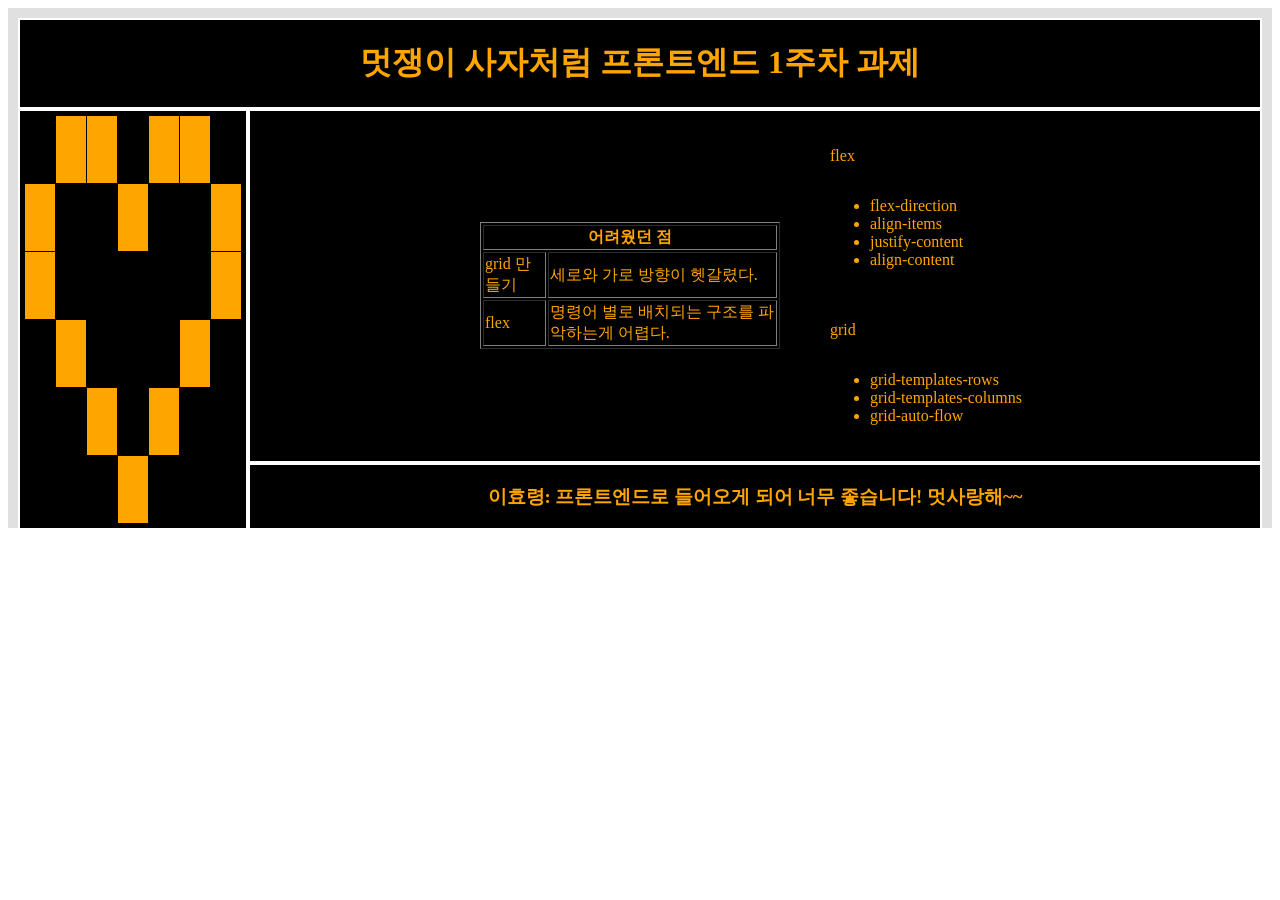
<file: HW 3/index.html>
<!DOCTYPE html>
<html lang="en">

<head>
    <meta charset="UTF-8">
    <meta name="viewport" content="width=device-width, initial-scale=1.0">
    <title>Document</title>
    <link href="style.css" rel="stylesheet" type="text/css" />
</head>

<body>
    <div class="container">
        <div class="item">
            <h1>멋쟁이 사자처럼 프론트엔드 1주차 과제</h1>
        </div>

        <div class="item">
            <div class="orange"></div>
            <div class="orange"></div>
            <div class="orange"></div>
            <div class="orange"></div>
            <div class="orange"></div>
            <div class="orange"></div>
            <div class="orange"></div>
            <div class="orange"></div>
            <div class="orange"></div>
            <div class="orange"></div>
            <div class="orange"></div>
            <div class="orange"></div>
            <div class="orange"></div>
            <div class="orange"></div>
        </div>

        <div class="item">
            <div class="area3">
                <table border="1">
                    <thead>
                        <tr>
                            <th colspan="2">어려웠던 점</th>
                        </tr>
                    </thead>
                    <tbody>
                        <tr>
                            <td>grid 만들기</td>
                            <td>세로와 가로 방향이 헷갈렸다.</td>
                        </tr>
                        <tr>
                            <td>flex</td>
                            <td>명령어 별로 배치되는 구조를 파악하는게 어렵다.</td>
                        </tr>
                    </tbody>
                </table>

            <div class="list">
                <div class="column-group">
                <p>flex</p>
                <ul>
                    <li>flex-direction</li>
                    <li>align-items</li>
                    <li>justify-content</li>
                    <li>align-content</li>
                </ul>
                </div>

                <div class="column-group">
                <p>grid</p>
                <ul>
                    <li>grid-templates-rows</li>
                    <li>grid-templates-columns</li>
                    <li>grid-auto-flow</li>
                </ul>
            </div>
            </div></div>
        </div>

        <div class="item">
            <h3>이효령: 프론트엔드로 들어오게 되어 너무 좋습니다! 멋사랑해~~</h3>
        </div>
    </div>
</body>

</html>
</file>
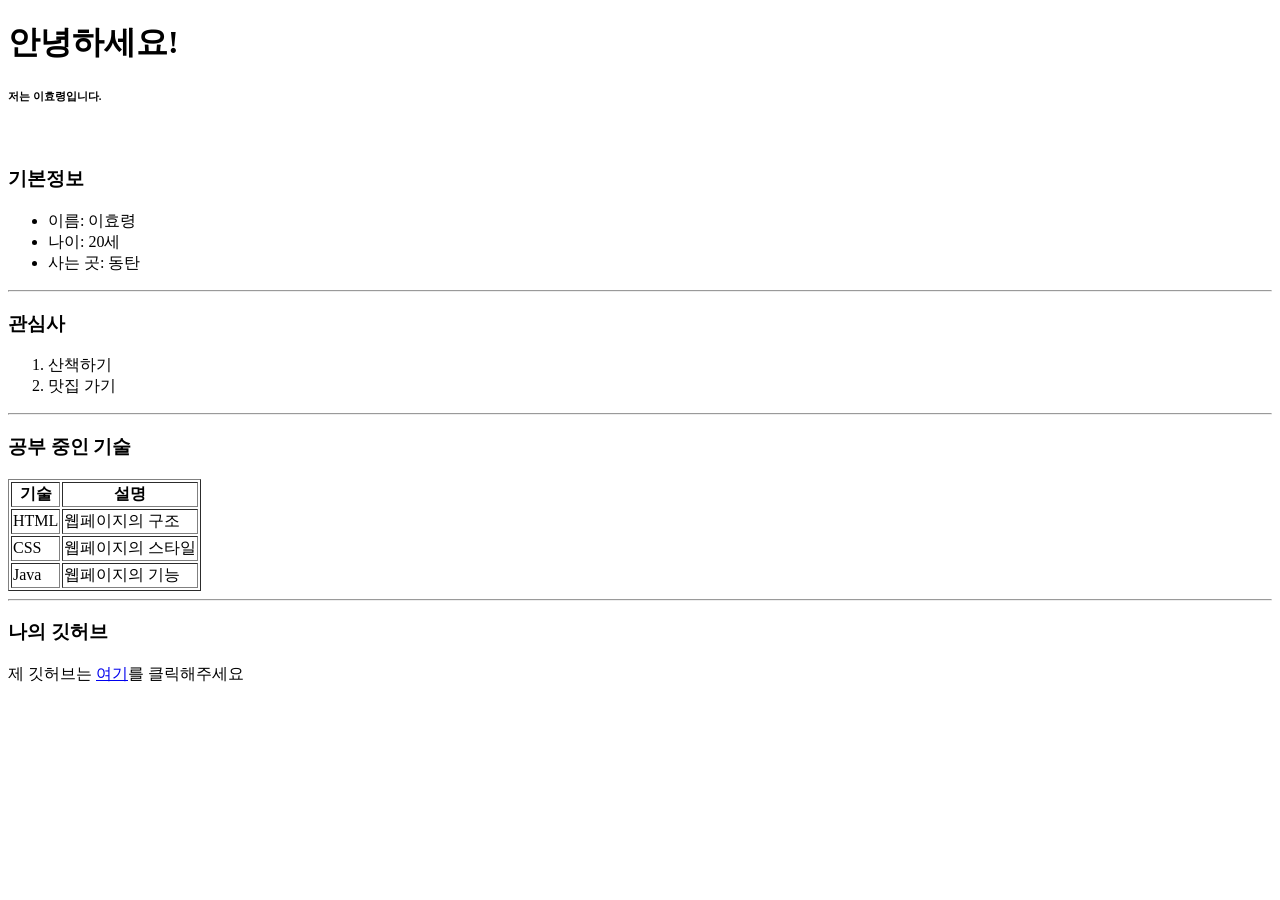
<file: 실습 1/index.html>
<!DOCTYPE html>
<html lang="en">

<head>
    <meta charset="UTF-8">
    <meta name="viewport" content="width=device-width, initial-scale=1.0">
    <title>프로필 페이지</title>
</head>

<body>
    <h1>안녕하세요!</h1>
    <h6>저는 이효령입니다.</h6>
    <br>
    <h3>기본정보</h3>
    <ul>
        <li>이름: 이효령</li>
        <li>나이: 20세</li>
        <li>사는 곳: 동탄</li>
    </ul>
    <hr>
    <h3>관심사</h3>
    <ol>
        <li>산책하기</li>
        <li>맛집 가기</li>
    </ol>
    <hr>
    <h3>공부 중인 기술</h3>
    <!--테이블 삽입-->
    <table border="1">
        <tr>
            <th scope="col">기술</td>
            <th scope="col">설명</td>
        </tr>
        <tr>
            <td>HTML</td>
            <td>웹페이지의 구조</td>
        </tr>

        <tr>
            <td>CSS</td>
            <td>웹페이지의 스타일</td>
        </tr>
        <tr>
            <td>Java</td>
            <td>웹페이지의 기능</td>
        </tr>
    </table>

    <hr>
    <h3>나의 깃허브</h3>
    <p>제 깃허브는 <a href="https://github.com/hyoryeong250/likelion_14th_session">여기</a>를 클릭해주세요</p>
</body>

</html>
</file>
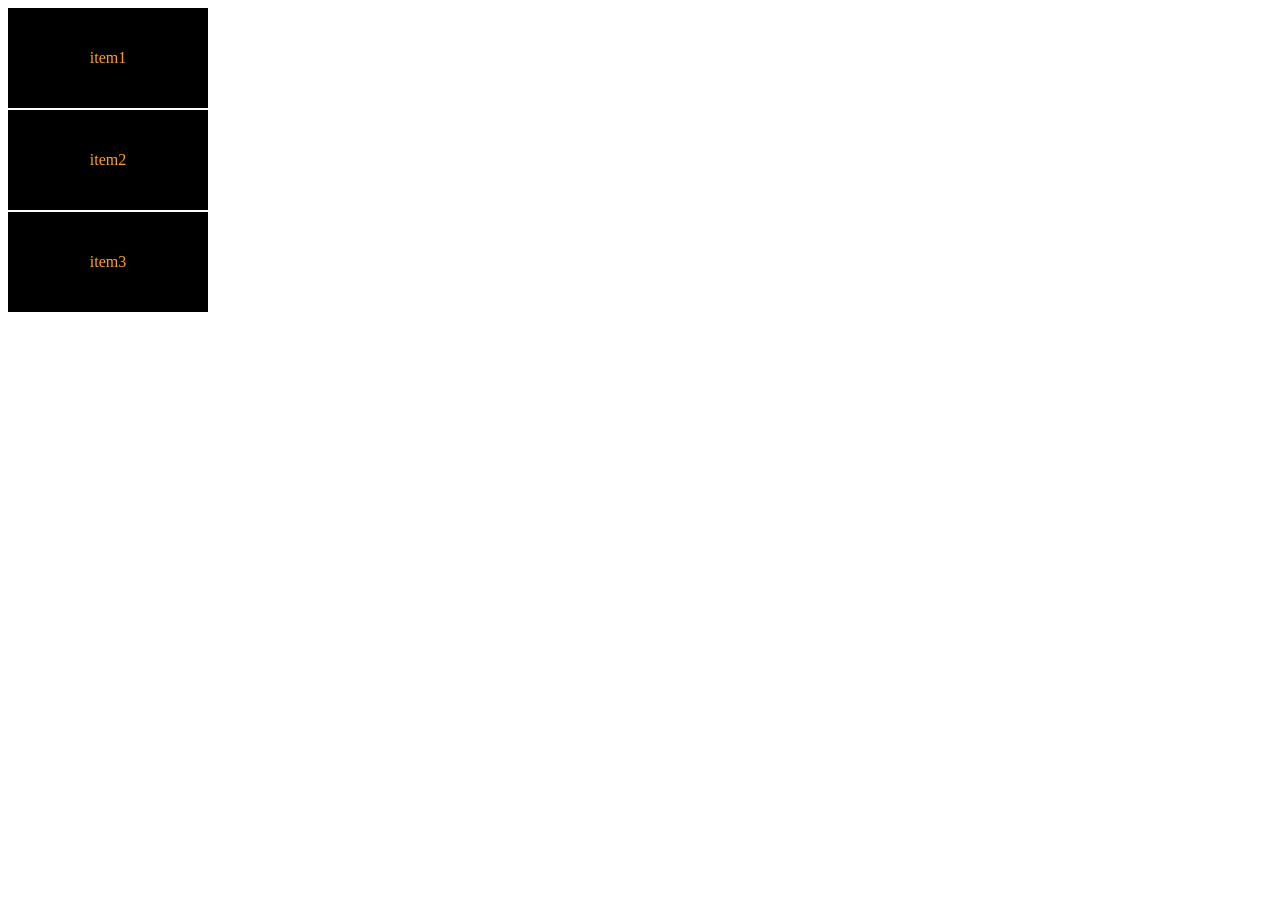
<file: 실습 2/index.html>
<!DOCTYPE html>
<html lang="en">
<head>
    <meta charset="UTF-8">
    <meta name="viewport" content="width=device-width, initial-scale=1.0">
    <title>Document</title>
    <link href="style.css" rel="stylesheet" type="text/css"/>
</head>
<body>
    <div class="container">
        <div class="item">item1</div>
        <div class="item">item2</div>
        <div class="item">item3</div>
    </div>
</body>
</html>
</file>
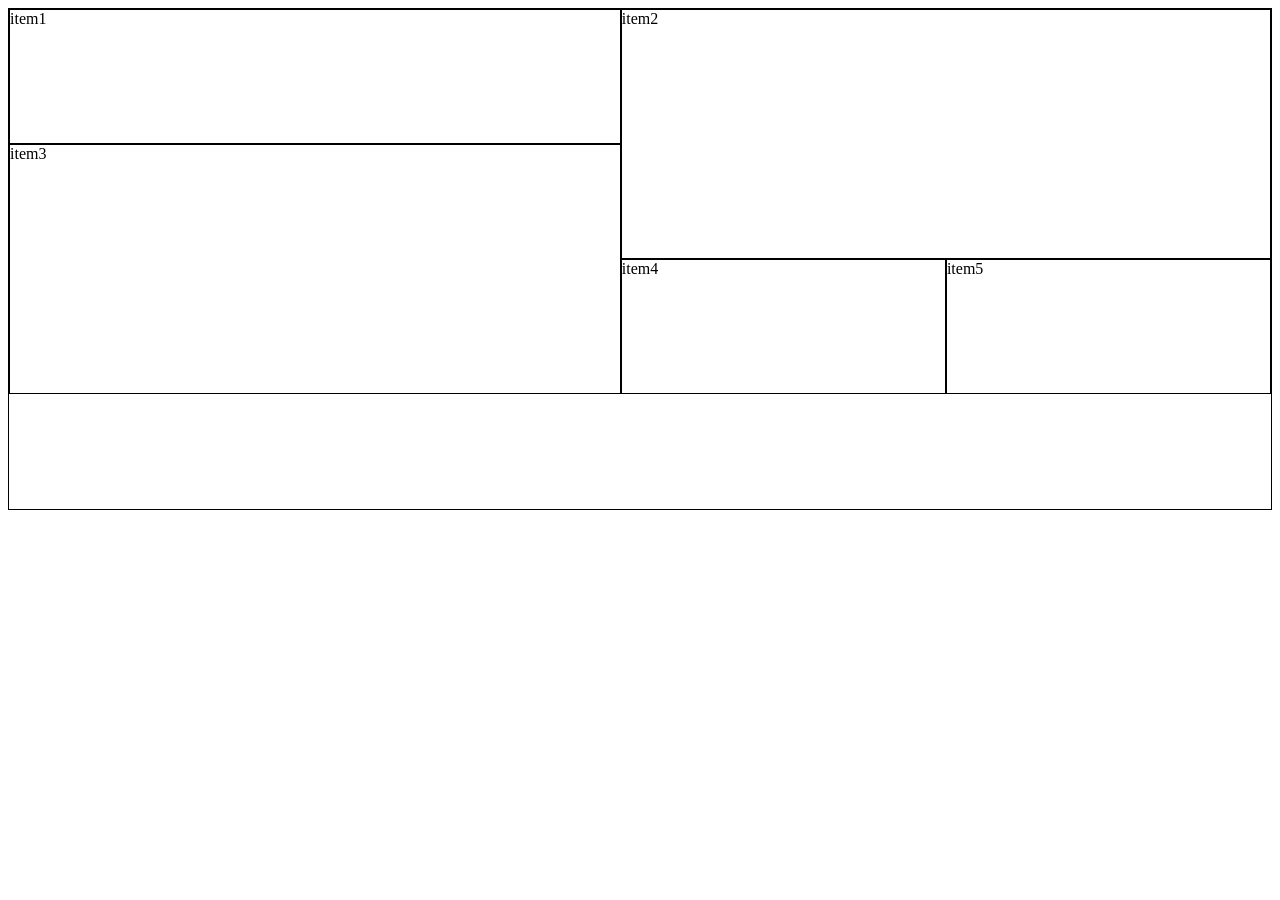
<file: 실습 3/index.html>
<!DOCTYPE html>
<html lang="en">
<head>
    <meta charset="UTF-8">
    <meta name="viewport" content="width=device-width, initial-scale=1.0">
    <title>Document</title>
    <link href="style.css" rel="stylesheet" type="text/css" />
</head>
<body>
    <div class="container">
        <div class="item">item1</div>
        <div class="item">item2</div>
        <div class="item">item3</div>
        <div class="item">item4</div>
        <div class="item">item5</div>
    </div>
</body>
</html>
</file>
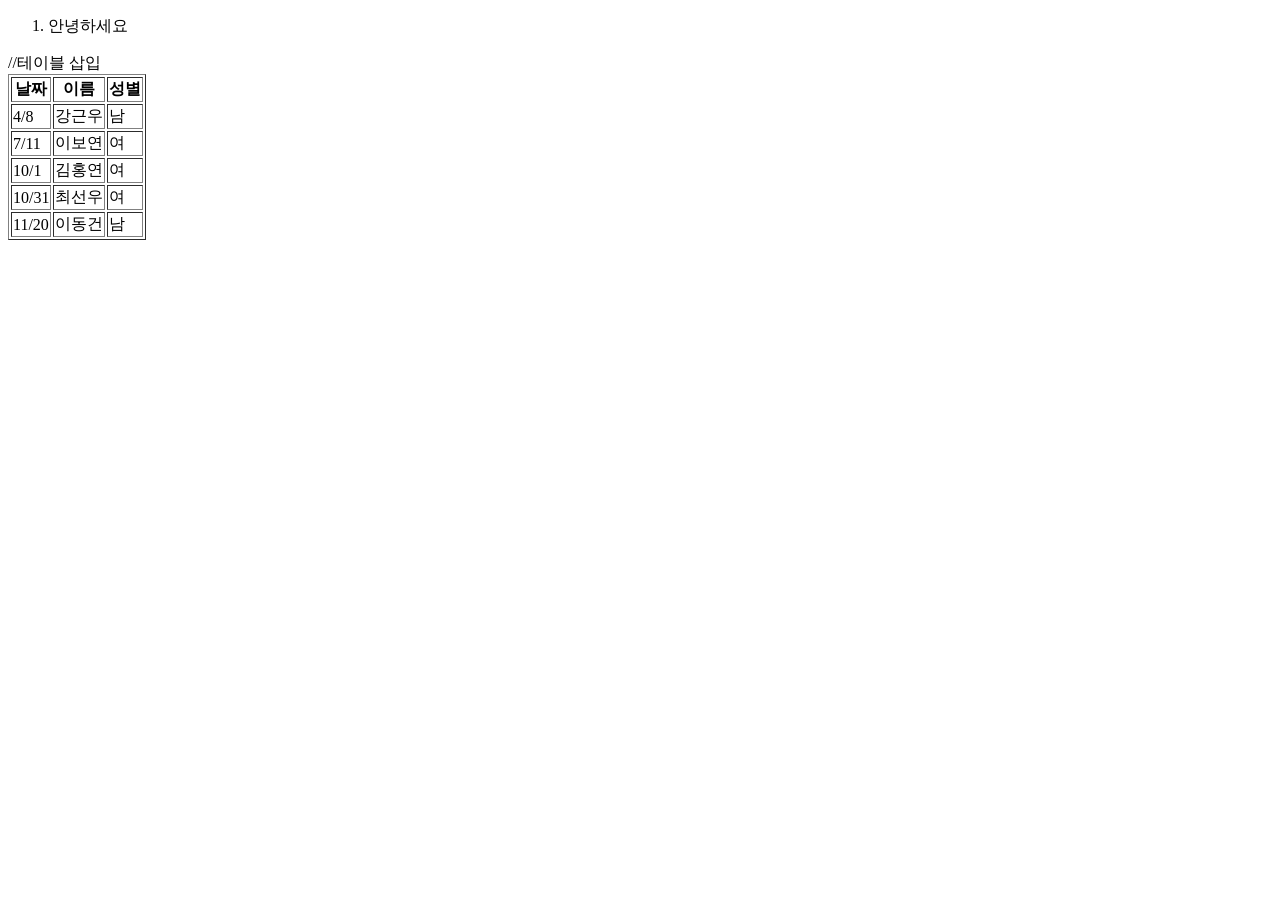
<file: 실습 1/practice.html>
<!DOCTYPE html>
<html lang="en">

<head>
    <meta charset="UTF-8">
    <meta name="viewport" content="width=device-width, initial-scale=1.0">
    <title>프로필페이지</title>
</head>

<body>
    <ol>
        <li>안녕하세요</li>
    </ol>

    //테이블 삽입
    <table border="1">
        <tr>
            <th scope="col">날짜</td>
            <th scope="col">이름</td>
            <th scope="col">성별</td>
        </tr>
        <tr>
            <td>4/8</td>
            <td>강근우</td>
            <td>남</td>
        </tr>

        <tr>
            <td>7/11</td>
            <td>이보연</td>
            <td>여</td>
        </tr>
        <tr>
            <td>10/1</td>
            <td>김홍연</td>
            <td>여</td>
        </tr>
        <tr>
            <td>10/31</td>
            <td>최선우</td>
            <td>여</td>
        </tr>
        <tr>
            <td>11/20</td>
            <td>이동건</td>
            <td>남</td>
        </tr>
    </table>
</body>

</html>
</file>
<file: HW 3/style.css>
.container {
    display: grid;
    grid-template-columns: repeat(3, auto);
    grid-template-rows: repeat(4, auto);
    border: 10px solid rgb(225, 224, 224);
    height: 500px;
}

.item {
    display: flex;
    border: 2px solid rgb(255, 255, 255);
    background-color: black;
    color: orange;
    display: flex;
    align-items: center;
    justify-content: center;
}
.item:nth-child(1) {
    grid-column: 1/4;
    grid-row: 1/2;
}
.item:nth-child(2) {
    grid-column: 1/2;
    grid-row: 2/5;

    display: grid;
    grid-template-columns: repeat(7, 1fr);
    grid-template-rows: repeat(6, 1fr);
    gap: 1px; 
    padding: 5px;

}
.orange {
    background-color: orange;
    width: 100%;
    height: 100%;
}

    .orange:nth-child(1) { grid-row: 1/2; grid-column: 2/3; }
    .orange:nth-child(2) { grid-row: 1/2; grid-column: 3/4; }
    .orange:nth-child(3) { grid-row: 1/2; grid-column: 5/6; }
    .orange:nth-child(4) { grid-row: 1/2; grid-column: 6/7; }

    .orange:nth-child(5) { grid-row: 2/3; grid-column: 1/2; }
    .orange:nth-child(6) { grid-row: 2/3; grid-column: 4/5; }
    .orange:nth-child(7) { grid-row: 2/3; grid-column: 7/8; }

    .orange:nth-child(8) { grid-row: 3/4; grid-column: 1/2; }
    .orange:nth-child(9) { grid-row: 3/4; grid-column: 7/8; }

    .orange:nth-child(10) { grid-row: 4/5; grid-column: 2/3; }
    .orange:nth-child(11) { grid-row: 4/5; grid-column: 6/7; }

    .orange:nth-child(12) { grid-row: 5/6; grid-column: 3/4; }
    .orange:nth-child(13) { grid-row: 5/6; grid-column: 5/6; }

    .orange:nth-child(14) { grid-row: 6/7; grid-column: 4/5; }


.item:nth-child(3) {
    grid-column: 2/4;
    grid-row: 2/4;

    display: flex;
    justify-content: space-around;
    align-items: center;
    padding: 20px;
}

.column-group {
    display: flex;
    flex-direction: column;
}

.item:nth-child(4) {
    grid-column: 2/4;
    grid-row: 4/5;
}

.area3 {
    display: flex;         
    justify-content: center;
    align-items: center;
    background-color: black;
    gap: 50px;
}

.list{
    display: flex;
    flex-direction: column;
    gap: 20px;
    min-width: 200px;
}

.area3 table {
    width: 300px;
    color: orange;
}

.area3 ul {
    white-space: nowrap;
    color:orange;
}
</file>
<file: 실습 2/style.css>
.container {
    display: flex;
    flex-direction: column;
    gap: 2px;
}

.item {
    width: 200px;
    height: 100px;
    background-color: black;
    color: orange;
    display: flex;
    align-items: center;
    justify-content: center;

}

/* * {
    border: 1px solid black;
} */
</file>
<file: 실습 3/style.css>
.container {
    display: grid;
    grid-template-columns: repeat(3, auto);
    grid-template-rows: repeat(4, auto);
    border: 1px solid black;
    height: 500px;
}

.item {
    display: flex;
    border: 1px solid black;
}
.item:nth-child(1) {
    grid-row: 1/2;
    grid-column: 1/3;
    /* border: 1px solid blue; */
}
.item:nth-child(2) {
    grid-row: 1/3;
    grid-column: 3/5;
}
.item:nth-child(3) {
    grid-row: 2/4;
    grid-column: 1/3;
}
.item:nth-child(4) {
    grid-row: 3/4;
    grid-column: 3/4;
}
.item:nth-child(5) {
    grid-row: 3/4;
    grid-column: 4/5;
}
</file>
